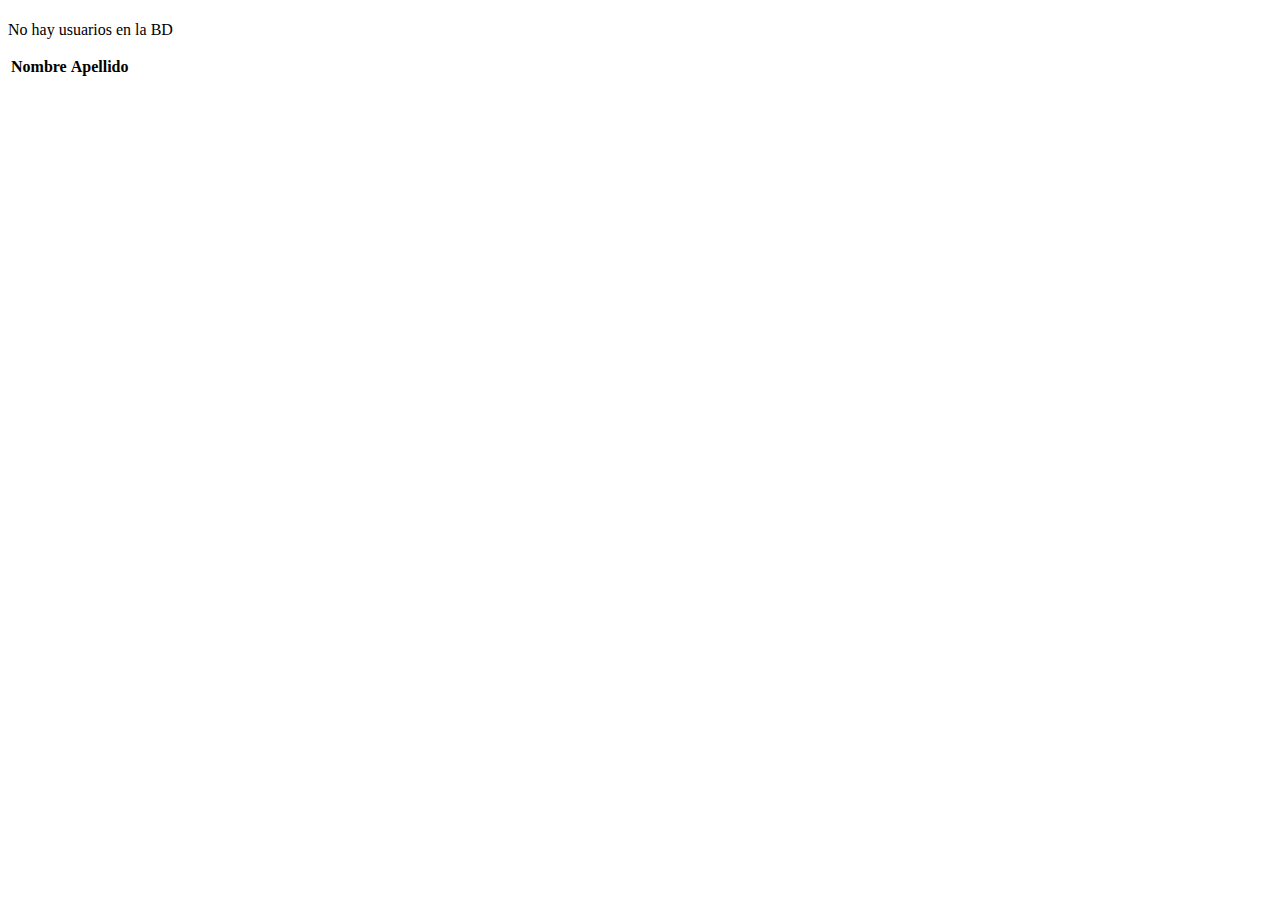
<file: src/main/resources/templates/listar.html>
<!DOCTYPE html>
<html xmlns:th="https://www.thymeleaf.org/">
<head>
<meta charset="UTF-8"/>
<title th:text="${titulo}"> </title>

<style>

</style>

</head>
<body>
    <h1 th:text="${titulo}"></h1>
    <div th:if="${usuarios.isEmpty}">
        <p>No hay usuarios en la BD</p>
    </div>

    <div th:if="${!usuarios.isEmpty}">
        <table>
            <thead>
                <tr>
                    <th>Nombre</th>
                    <th>Apellido</th>
                </tr>
            </thead>
            <tbody>
                <tr th:each="usuario: ${usuarios}">
                    <td th:text="${usuario.nombre}"></td>
                    <td th:text="${usuario.apellido}"></td>
                </tr>
            </tbody>
        </table>
    </div>
</body>
</html>
</file>
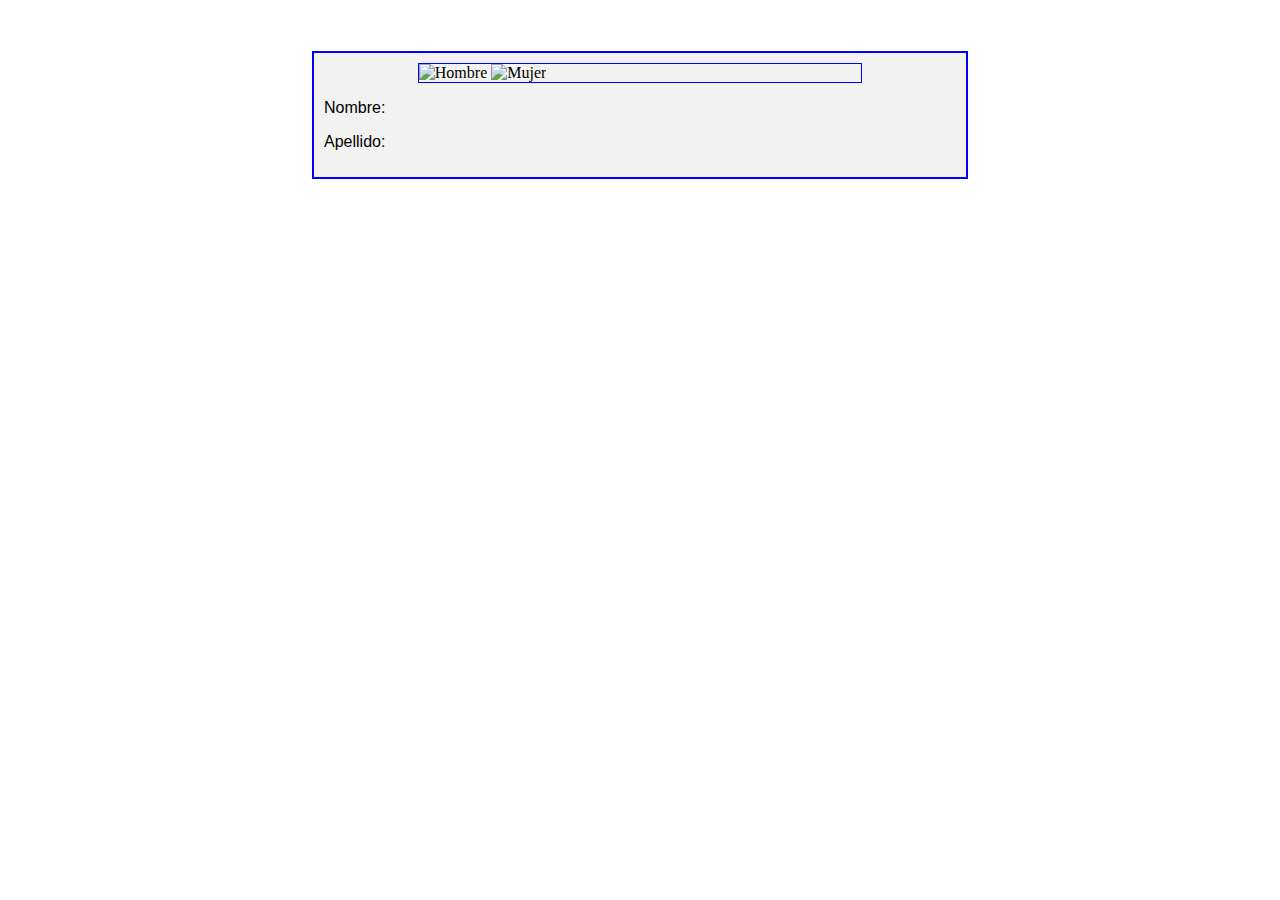
<file: src/main/resources/templates/perfil.html>
<!DOCTYPE html>
<html xmlns:th="https://www.thymeleaf.org/">
<head>
<meta charset="UTF-8"/>
<title th:text="${titulo}"></title>
<style>
    /*Clase para centrar div*/
    .parent{
        display: grid;
        place-items: center;
    }

    .div_user{
        padding: 10px 10px 10px 10px;
        width: 50%;
        border: 2px solid blue;
        background: rgb(243, 242, 242);
    }

    .image{
        margin: auto;
        width: 70%;
        border: 1px solid blue;
    }

    .datos{
        width: 100%;
        text-align: left;
        font-size: medium;
        font-family: 'Lucida Sans', 'Lucida Sans Regular', 'Lucida Grande', 'Lucida Sans Unicode', Geneva, Verdana, sans-serif;
    }
</style>
</head>
<body>
	<div class="parent">
        <h1 th:text="${titulo}"></h1>
        <div class="div_user">
            <div class="image">
                <span th:if="${usuario.genero == 'H'}">
                    <img th:src="@{/Images/hombre.jpg}" alt="Hombre" width="150" height="150">
                </span>
                <span th:if="${usuario.genero == 'M'}">
                    <img th:src="@{/Images/mujer.jpg}" alt="Mujer">    
                </span>
            </div>
            <div class="datos">
                <p>Nombre: <span th:text="${usuario.nombre}"/></p>
                <p>Apellido: <span th:text="${usuario.apellido}"/></p>
            </div>
            
        </div>
    </div>
	
</body>
</html>
</file>
